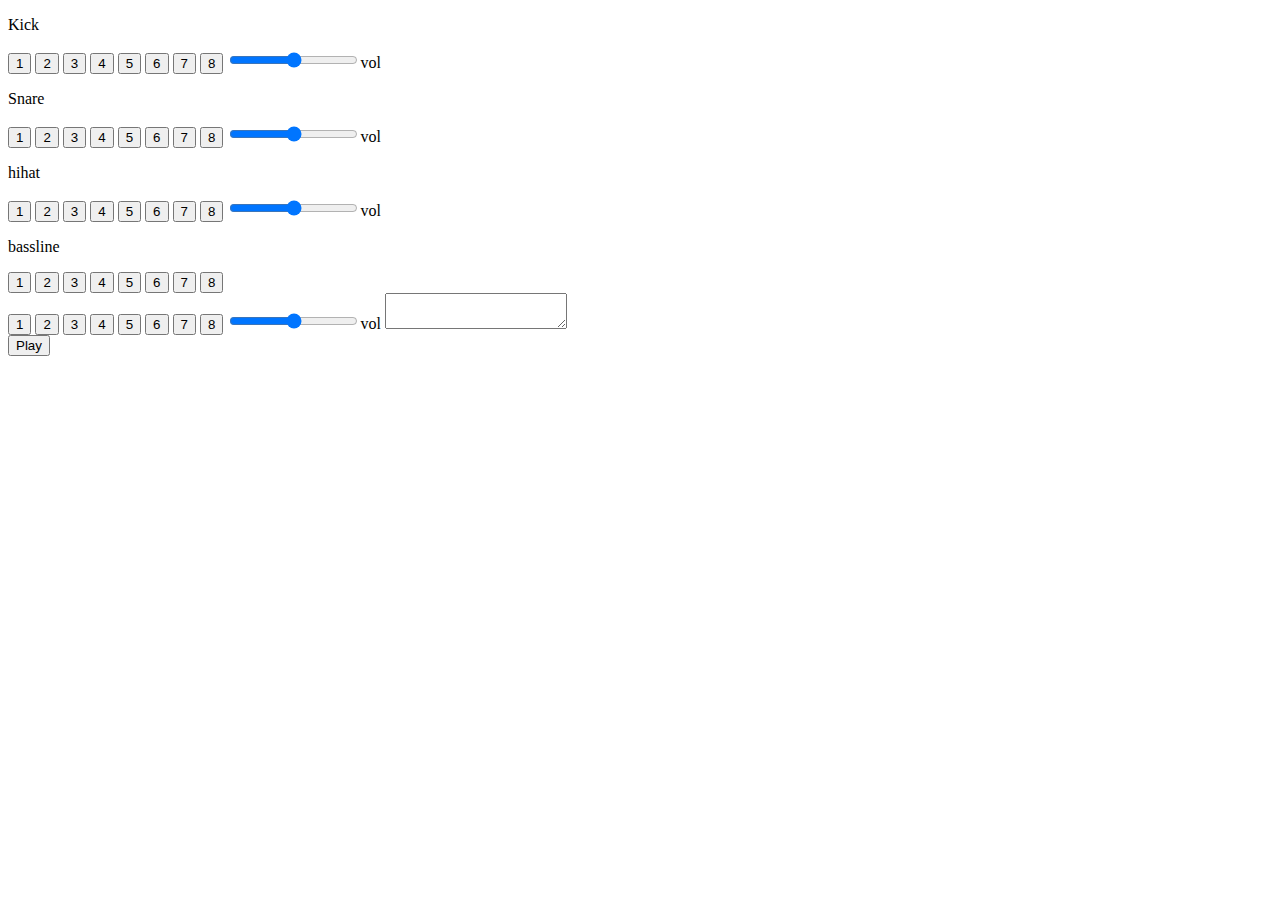
<file: simplesequencer.html>
<!DOCTYPE html>

<head>
    <meta charset="utf-8">
    <style>
        button{background-color:"#FFFFFF";}
    </style>
</head>

<body>
    <p>Kick</p>
    <button id="button" class="kick" onclick="toggleactive(this)">1</button>
    <button id="button" class="kick" onclick="toggleactive(this)">2</button>
    <button id="button" class="kick" onclick="toggleactive(this)">3</button>
    <button id="button" class="kick" onclick="toggleactive(this)">4</button>
    <button id="button" class="kick" onclick="toggleactive(this)">5</button>
    <button id="button" class="kick" onclick="toggleactive(this)">6</button>
    <button id="button" class="kick" onclick="toggleactive(this)">7</button>
    <button id="button" class="kick" onclick="toggleactive(this)">8</button>
    <input id="kick-vol" type="range" min="0" max="100" value="50">vol</input>
    <p>Snare</p>
    <button id="button" class="snare" onclick="toggleactive(this)">1</button>
    <button id="button" class="snare" onclick="toggleactive(this)">2</button>
    <button id="button" class="snare" onclick="toggleactive(this)">3</button>
    <button id="button" class="snare" onclick="toggleactive(this)">4</button>
    <button id="button" class="snare" onclick="toggleactive(this)">5</button>
    <button id="button" class="snare" onclick="toggleactive(this)">6</button>
    <button id="button" class="snare" onclick="toggleactive(this)">7</button>
    <button id="button" class="snare" onclick="toggleactive(this)">8</button>
    <input id="snare-vol" type="range" min="0" max="100" value="50">vol</input>
    <p>hihat</p>
    <button id="button" class="hihat" onclick="toggleactive(this)">1</button>
    <button id="button" class="hihat" onclick="toggleactive(this)">2</button>
    <button id="button" class="hihat" onclick="toggleactive(this)">3</button>
    <button id="button" class="hihat" onclick="toggleactive(this)">4</button>
    <button id="button" class="hihat" onclick="toggleactive(this)">5</button>
    <button id="button" class="hihat" onclick="toggleactive(this)">6</button>
    <button id="button" class="hihat" onclick="toggleactive(this)">7</button>
    <button id="button" class="hihat" onclick="toggleactive(this)">8</button>
    <input id="hihat-vol" type="range" min="0" max="100" value="50">vol</input>
    <p>bassline</p>
    <button id="button" class="basslineA" onclick="toggleactive(this)">1</button>
    <button id="button" class="basslineA" onclick="toggleactive(this)">2</button>
    <button id="button" class="basslineA" onclick="toggleactive(this)">3</button>
    <button id="button" class="basslineA" onclick="toggleactive(this)">4</button>
    <button id="button" class="basslineA" onclick="toggleactive(this)">5</button>
    <button id="button" class="basslineA" onclick="toggleactive(this)">6</button>
    <button id="button" class="basslineA" onclick="toggleactive(this)">7</button>
    <button id="button" class="basslineA" onclick="toggleactive(this)">8</button>
    <br>
    <button id="button" class="basslineB" onclick="toggleactive(this)">1</button>
    <button id="button" class="basslineB" onclick="toggleactive(this)">2</button>
    <button id="button" class="basslineB" onclick="toggleactive(this)">3</button>
    <button id="button" class="basslineB" onclick="toggleactive(this)">4</button>
    <button id="button" class="basslineB" onclick="toggleactive(this)">5</button>
    <button id="button" class="basslineB" onclick="toggleactive(this)">6</button>
    <button id="button" class="basslineB" onclick="toggleactive(this)">7</button>
    <button id="button" class="basslineB" onclick="toggleactive(this)">8</button>
    <input id="bassline-vol" type="range" min="0" max="100" value="50">vol</input>
    <textarea id="tempo"></textarea>
    <br>
    <button onclick="togglemusic(this)">Play</button>

    <script>
        var kick = document.getElementsByClassName("kick");
        var kickaudio = new Audio('audio/kick.wav');

        var snare = document.getElementsByClassName("snare");
        var snareaudio = new Audio('audio/snare.wav');

        var hihat = document.getElementsByClassName("hihat");
        var hihataudio = new Audio('audio/hihat.wav');

        var basslineA = document.getElementsByClassName("basslineA");
        var bassaudioa = new Audio('audio/bassa.wav');

        var basslineB = document.getElementsByClassName("basslineB");
        var bassaudiob = new Audio('audio/bassb.wav');


        


       
        var interval;
        var i = 0;

        function toggleactive(obj) {
            if (obj.classList.contains("on")) {
                obj.classList.remove("on");
                obj.style.backgroundColor = "#FFFFFF";
            }
            else {
                obj.classList.add("on");
                obj.style.backgroundColor = "#707070";

            }
        }
        function togglemusic(obj) {
            if (obj.classList.contains("on")) {
                obj.classList.remove("on");
                obj.style.backgroundColor = "#FFFFFF";
                clearInterval(interval);
            }
            else {
                obj.classList.add("on");
                obj.style.backgroundColor = "#707070";
                var speed = document.getElementById("tempo").value
                interval = setInterval(play, 300);
            }


        }
        function play() {
            if (i > kick.length - 1) i = 0;
            if (i > 0) {
                kick[i - 1].style.color = "black";
                kick[i].style.color = "red";

                snare[i - 1].style.color = "black";
                snare[i].style.color = "red";

                hihat[i - 1].style.color = "black";
                hihat[i].style.color = "red";

                basslineA[i - 1].style.color = "black";
                basslineA[i].style.color = "red";

                basslineB[i - 1].style.color = "black";
                basslineB[i].style.color = "red";
            }
            else {
                kick[kick.length - 1].style.color = "black";
                kick[i].style.color = "red";

                snare[snare.length - 1].style.color = "black";
                snare[i].style.color = "red";

                hihat[hihat.length - 1].style.color = "black";
                hihat[i].style.color = "red";


                basslineA[basslineA.length - 1].style.color = "black";
                basslineA[i].style.color = "red";

                
                basslineB[basslineB.length - 1].style.color = "black";
                basslineB[i].style.color = "red";
            }
            if (kick[i].classList.contains("on")) {
                var audiocopy = kickaudio.cloneNode(true);
                audiocopy.volume = document.getElementById("kick-vol").value / 100;
                audiocopy.play();
                
            }
            if (snare[i].classList.contains("on")) {
                var audiocopy = snareaudio.cloneNode(true);
                audiocopy.volume = document.getElementById("snare-vol").value / 100;
                audiocopy.play();
            }
            if (hihat[i].classList.contains("on")) {
                var audiocopy = hihataudio.cloneNode(true);
                audiocopy.volume = document.getElementById("hihat-vol").value / 100;
                audiocopy.play();
            }
            if (basslineA[i].classList.contains("on")) {
                var audiocopy = bassaudioa.cloneNode(true);
                audiocopy.volume = document.getElementById("bassline-vol").value / 100;
                audiocopy.play();
            }
            if (basslineB[i].classList.contains("on")) {
                var audiocopy = bassaudiob.cloneNode(true);
                audiocopy.volume = document.getElementById("bassline-vol").value / 100;
                audiocopy.play();
            }
            

window.addEventListener("keydown", function (event) {
  if (event.defaultPrevented) {
    return; 
  }

  switch (event.key) {
    case "z":
    if (kick[i].classList.contains("on")) {
                kick[i].classList.remove("on");
                kick[i].style.backgroundColor = "#FFFFFF";
            }
            else {
                kick[i].classList.add("on");
                kick[i].style.backgroundColor = "#707070";

            }

      break;
    case "x":
    if (snare[i].classList.contains("on")) {
                snare[i].classList.remove("on");
                snare[i].style.backgroundColor = "#FFFFFF";
            }
            else {
                snare[i].classList.add("on");
                snare[i].style.backgroundColor = "#707070";

            }

      break;
    case "c":
    if (hihat[i].classList.contains("on")) {
                hihat[i].classList.remove("on");
                hihat[i].style.backgroundColor = "#FFFFFF";
            }
            else {
                hihat[i].classList.add("on");
                hihat[i].style.backgroundColor = "#707070";

            }

      break;

    default:
      return; 
  }

  // Cancel the default action to avoid it being handled twice
  event.preventDefault();
}, true);

        
        i++;
        }


    </script>
</body>
</file>
